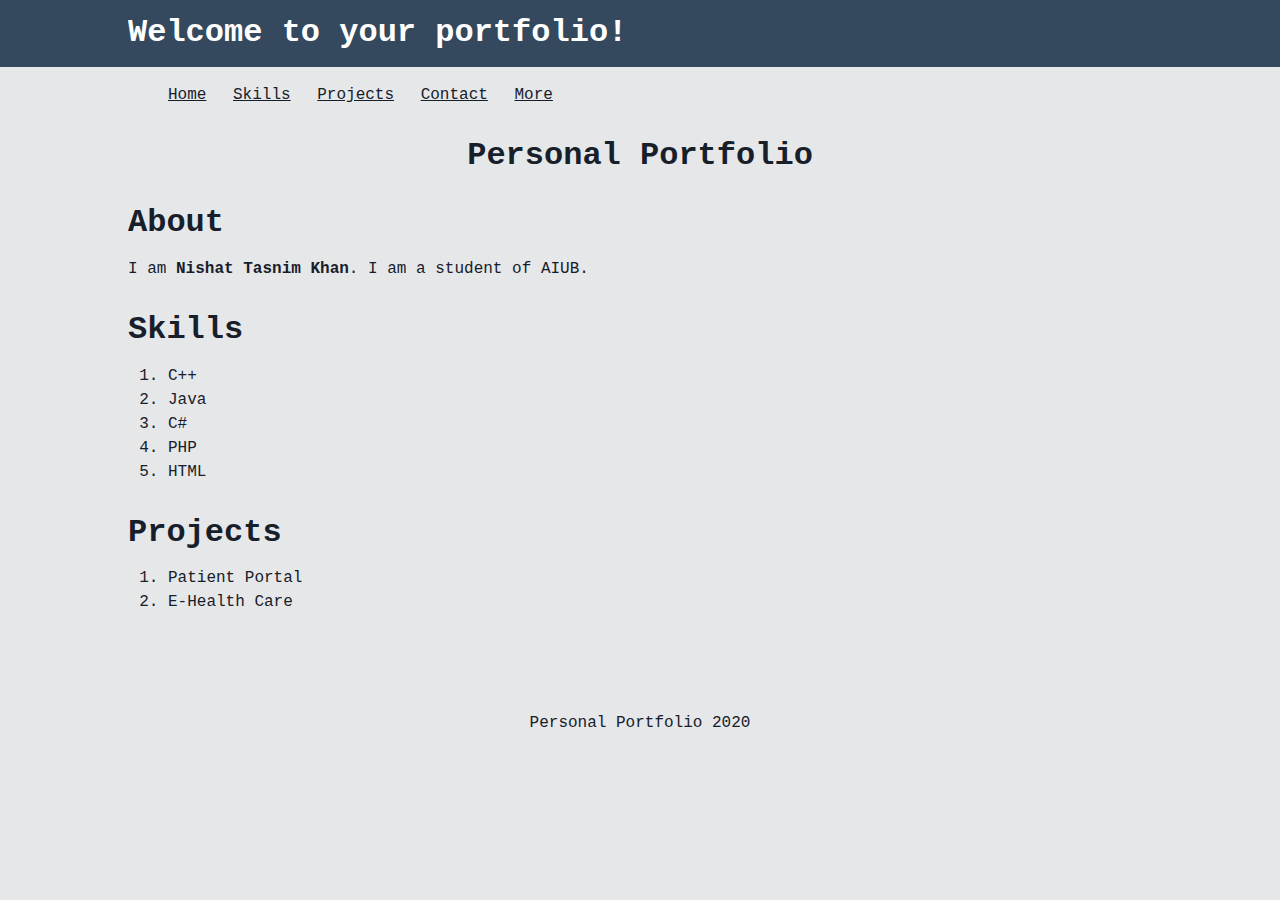
<file: index.html>
<!DOCTYPE html>
<html>
<head>
    <title>Personal Portfolio</title>
    <link rel="stylesheet" type="text/css" href="design.css">
</head>
<body>
    <header id="header">
        <div class="container">
            <h1>Welcome to your portfolio!</h1>
        </div>
    </header>

    <nav id="links">
        <div class="container">
            <ul>
                <li><a href="#">Home</a></li>
                <li><a href="#">Skills</a></li>
                <li><a href="#">Projects</a></li>
                <li><a href="#">Contact</a></li>
                <li><a href="#">More</a></li>
            </ul>
        </div>
    </nav>

    <section id="view">
        <div class="container">
            <h1>Personal Portfolio</h1>
        </div>
    </section>

    <div class="container">
        <section id="about">
            <h1>About</h1>
            <p>I am <strong>Nishat Tasnim Khan</strong>. I am a student of AIUB.</p>
        </section>
    </div>

    <div class="container">
        <section id="skills">
            <h1>Skills</h1>
            <ol>
                <li><a>C++</a></li>
                <li><a>Java</a></li>
                <li><a>C#</a></li>
                <li><a>PHP</a></li>
                <li><a>HTML</a></li>
            </ol>
        </section>
    </div>

    <div class="container">
        <section id="projects">
            <h1>Projects</h1>
            <ol>
                <li><a>Patient Portal </a></li>
                <li><a>E-Health Care</a></li>
            </ol>
        </section>
    </div>

    <footer id="footer">
        <p>Personal Portfolio 2020</p>
    </footer>
</body>
</html>
</file>
<file: design.css>
body {
    background-color: #E5E7E9;
    color: #17202A;
    font: 16px "Lucida Console", Courier, monospace;
    line-height: 1.5em;
    margin: 0;
}

.container {
    width: 80%;
    margin: auto;
    overflow: hidden;
}

#header {
    background-color: #34495E;
    color: #fff;
}

/*
    #links {
    background-color: #e0e0eb;
}
*/


#links a {
    color: #17202A;
    padding-right: 17px;
}

    
#links li {
    display: inline;
}

#view {
    background-position: center;
    text-align: center;
}

#about {
    float: left;
    width: 60%;
}

#skills {
    float: left;
    width: 60%;
}

#projects {
    float: left;
    width: 60%;
}

#footer {
    text-align: center;
    padding: 15px;
    margin-top: 50px;
}
</file>
